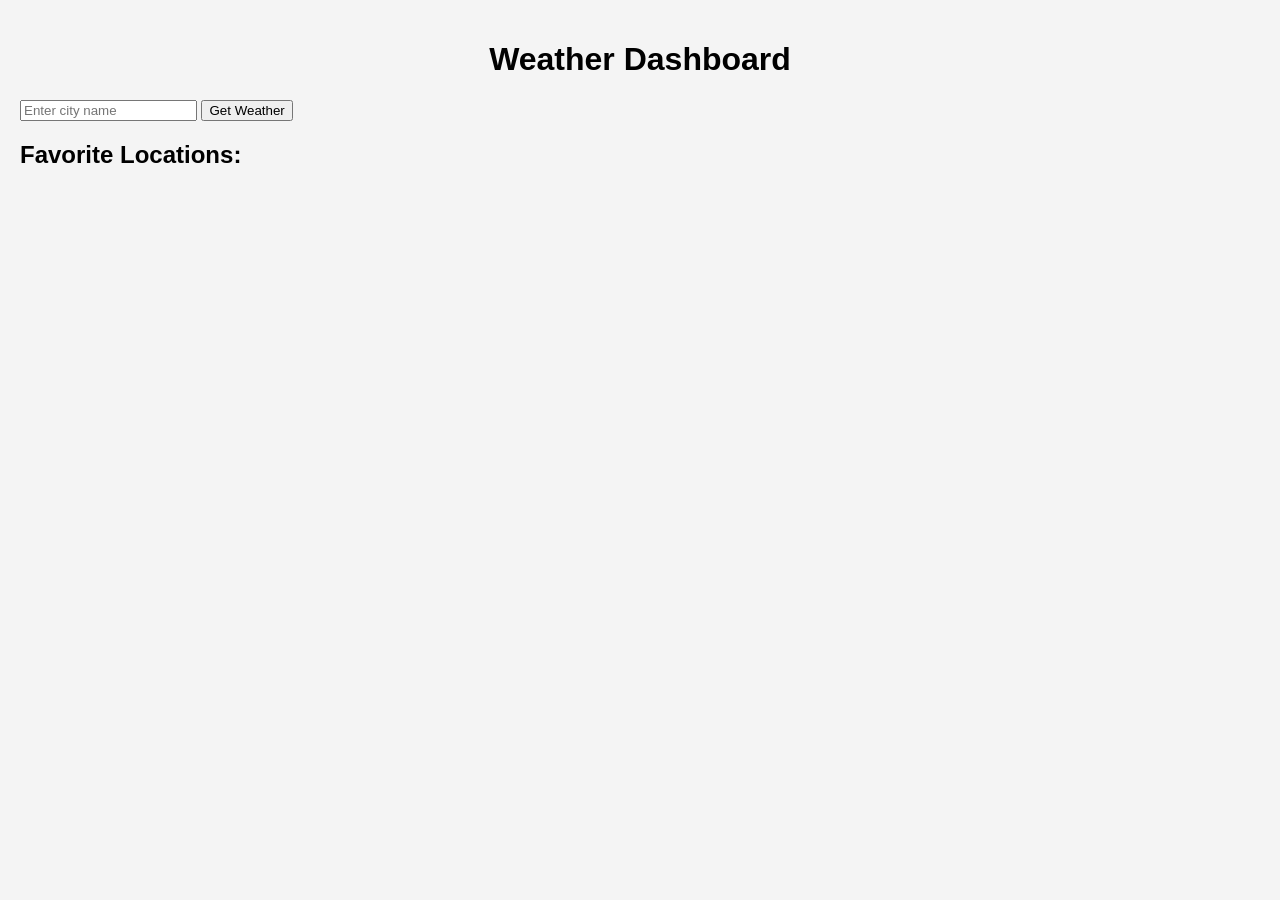
<file: weather-dashboard.html>
<!DOCTYPE html>
<html lang="en">
<head>
    <meta charset="UTF-8">
    <meta name="viewport" content="width=device-width, initial-scale=1.0">
    <title>Weather Dashboard</title>
    <style>
        body { font-family: Arial, sans-serif; background-color: #f4f4f4; margin: 0; padding: 20px; }
        h1 { text-align: center; }
        #weather-display { margin-top: 20px; }
        .error { color: red; }
        .favorites { margin-top: 20px; }
        .favorite-item { margin-bottom: 5px; }
    </style>
</head>
<body>
    <h1>Weather Dashboard</h1>
    <div>
        <input type="text" id="city-input" placeholder="Enter city name">
        <button id="location-button">Get Weather</button>
    </div>
    <div id="error-container" class="error"></div>
    <div id="weather-display">
        <!-- Weather data will be displayed here -->
    </div>
    <div class="favorites">
        <h2>Favorite Locations:</h2>
        <div id="favorites-list">
            <!-- Favorite locations will be displayed here -->
        </div>
    </div>
    <script>
        document.getElementById('location-button').addEventListener('click', function() {
            const cityInput = document.getElementById('city-input').value;
            if (!cityInput) {
                document.getElementById('error-container').textContent = 'Please enter a city name.';
                return;
            }
            // Fetch weather data (API call can go here)
            // Update the weather display and favorites list accordingly.
        });
    </script>
</body>
</html>
</file>
